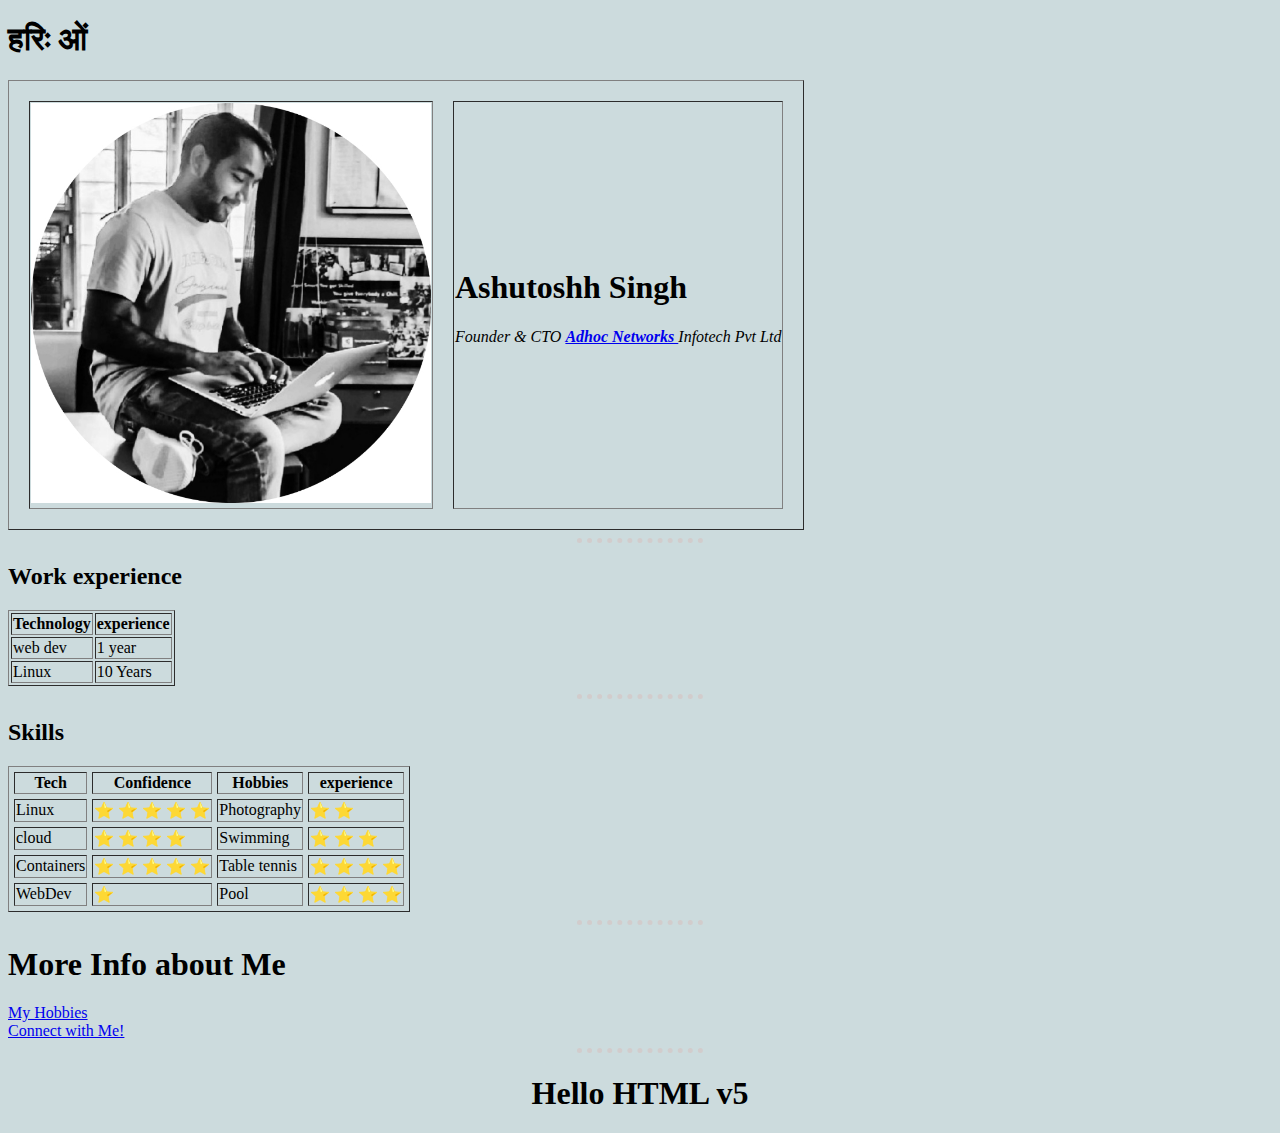
<file: index.html>
<!DOCTYPE html>
<html lang="en">
<head>
    <meta charset="UTF-8">
    <meta http-equiv="X-UA-Compatible" content="IE=edge">
    <meta name="viewport" content="width=device-width, initial-scale=1.0">
    <link rel="stylesheet" href="css/style.css">
    <title>❤️ profile 🙈</title>
</head>
<body>
    <h1> हरिः ओं  </h1>
    <table cellspacing="20" border="1">
        <tr>
            <td> <img src="images/ashu.jpg" alt="ashutoshh profile" width="400" height="400"> </td>
            <td> 
                <h1> Ashutoshh Singh </h1>
                <p> 
                    <em> Founder & CTO <strong> <a href="https://dev.delvex.io/"> Adhoc Networks </a> </strong> Infotech Pvt Ltd </em>
                </p>
         </td>
        </tr>
    </table>
    
   
    <hr>
    <h2>Work experience </h2>
    <table border="1">
        <thead>
                <tr>
                    <th> Technology </th>
                    <th> experience </th>
                </tr>   
        </thead>
        <tbody>
            <tr>
                <td> web dev </td>
                <td> 1 year </td>
            </tr>
            <tr>
                <td> Linux </td>
                <td> 10 Years </td>
            </tr>
        </tbody>
        <tfoot>

        </tfoot>
        
       
    </table>
    <hr>
    <h2> Skills </h2>
    <table border="1" cellspacing="5"> 
        <thead>
            <tr>
                <th> Tech </th>
                <th> Confidence </th>
                <th> Hobbies </th>
                <th> experience </th>
            </tr>
        </thead>
        <tbody>
            <tr>
                <td> Linux </td>
                <td> ⭐ ⭐ ⭐ ⭐ ⭐</td>
                <td> Photography </td>
                <td> ⭐  ⭐ </td>
            </tr>
            <tr>
                <td> cloud </td>
                <td> ⭐ ⭐ ⭐ ⭐ </td>
                <td> Swimming </td>
                <td> ⭐ ⭐ ⭐ </td>
            </tr>
            <tr>
                <td> Containers </td>
                <td> ⭐ ⭐ ⭐ ⭐ ⭐ </td>
                <td> Table tennis </td>
                <td> ⭐ ⭐ ⭐ ⭐ </td>
            </tr>
            <tr>
                <td> WebDev</td>
                <td>⭐ </td>
                <td> Pool </td>
                <td> ⭐ ⭐ ⭐ ⭐ </td>
            </tr>
        </tbody>
    </table>
    <hr>
    <h1> More Info about Me </h1>
    <a href="hobbies.html"> My Hobbies </a> <br>
    <a href="contact.html">Connect with Me! </a>
    <hr>
    <!-- This is comment section in HTML -->
    <center> 
        <h1>Hello HTML v5 </h1>
    </center>
   
    
</body>
</html>
</file>
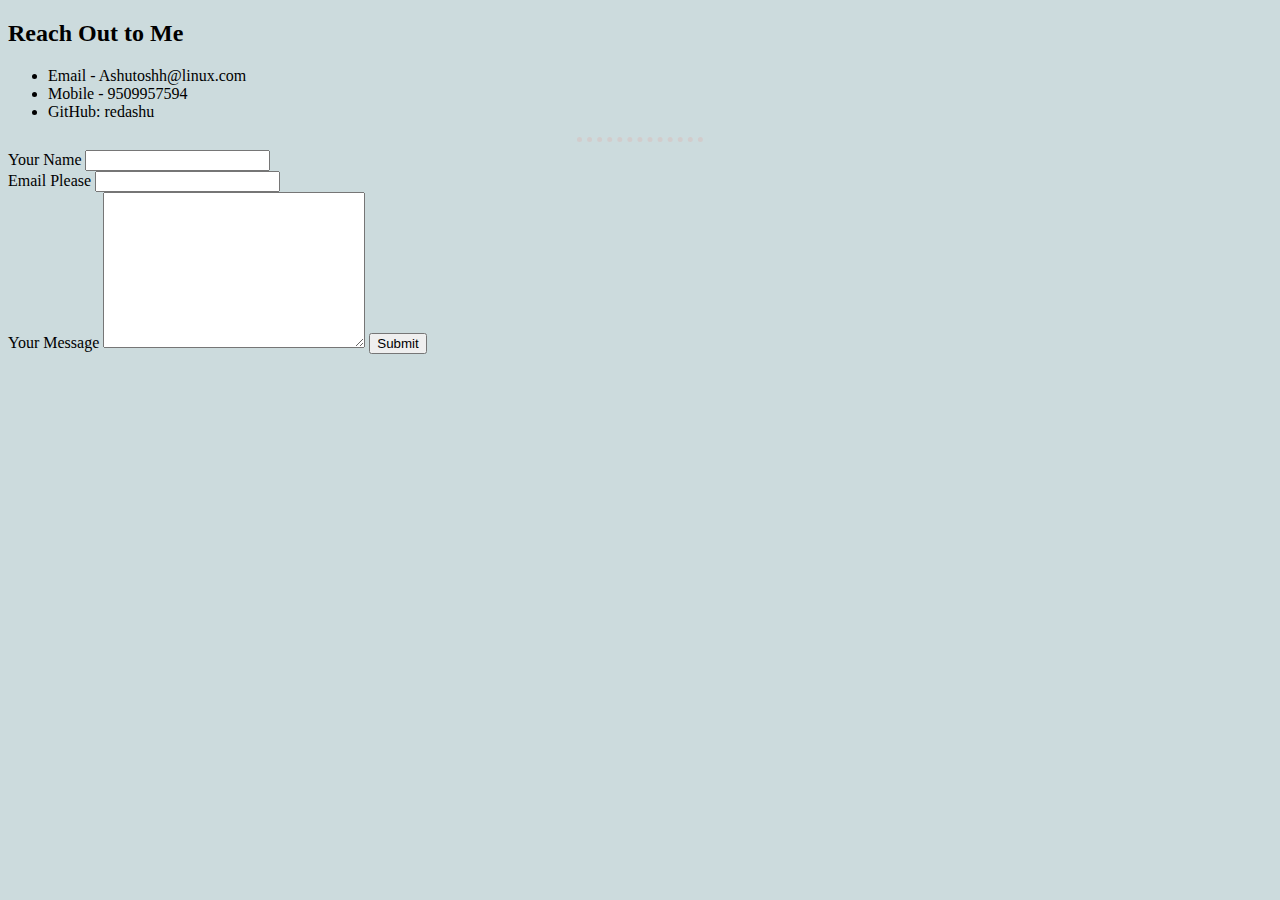
<file: contact.html>
<!DOCTYPE html>
<html lang="en">
<head>
    <meta charset="UTF-8">
    <meta http-equiv="X-UA-Compatible" content="IE=edge">
    <meta name="viewport" content="width=device-width, initial-scale=1.0">
    <link rel="stylesheet" href="css/style.css">
    <title>contact</title>
</head>
<body>
    <h2> Reach Out to Me  </h2>
    <ul>
        <li> Email - Ashutoshh@linux.com </li>
        <li> Mobile - 9509957594 </li>
        <li> GitHub: redashu </li>
    </ul>
    <hr>
    <!-- Creating html forms -->
    <form action="mailto:learntechbyme@gmail.com" method="post" enctype="text/plain">
        <label>Your Name</label>
        <input type="text" name="n"> <br>
        <label for=""> Email  Please </label>
        <input type="email" name="e" id=""> <br>
        <label>Your Message </label>
       <textarea name="t" id="" cols="30" rows="10"></textarea>
        <input type="submit">

    </form>
</body>
</html>
</file>
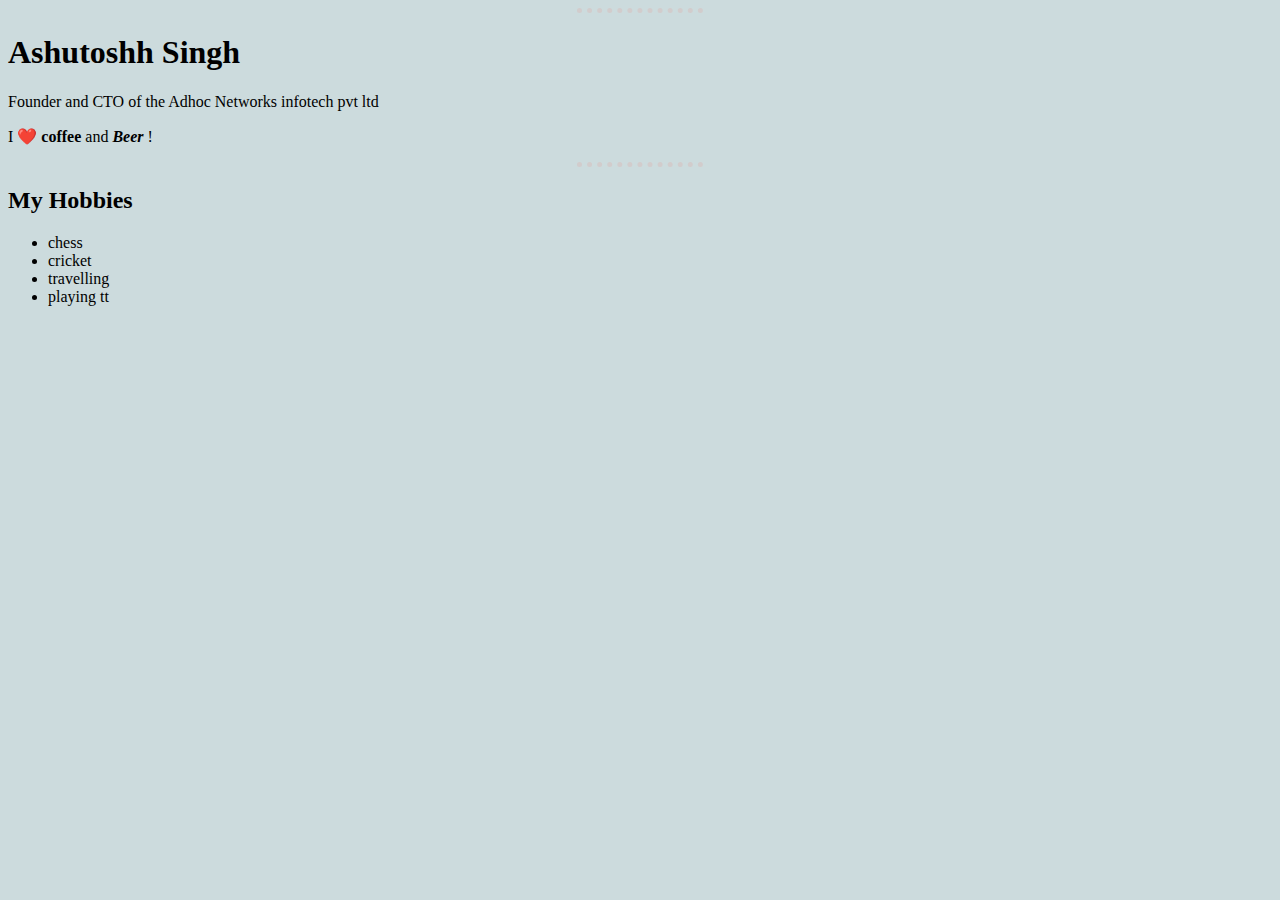
<file: hobbies.html>
<!DOCTYPE html>
<html lang="en">
<head>
    <meta charset="UTF-8">
    <meta http-equiv="X-UA-Compatible" content="IE=edge">
    <meta name="viewport" content="width=device-width, initial-scale=1.0">
    <link rel="stylesheet" href="css/style.css">
    <title>Hobbies</title>
</head>
<body>
    <hr>
    <h1> Ashutoshh Singh </h1>
    <p> Founder and CTO of the Adhoc Networks infotech pvt ltd </p> 
    <p>I ❤️ <strong> coffee </strong>  and <b> <i> Beer </i></b>  !</p>
    <hr>
    <h2> My Hobbies </h2>
    <ul>
        <li> chess </li>
        <li> cricket </li>
        <li> travelling </li>
        <li>playing tt </li>
    </ul>
</body>
</html>
</file>
<file: css/style.css>
body {
    background-color: #ccdbdd;
}

hr {

    border-style: none;
    border-top-style: dotted;
    border-width: 5px;
    border-color: rgb(210, 204, 204);
    width: 10%;
    height: 0px;
}
</file>
